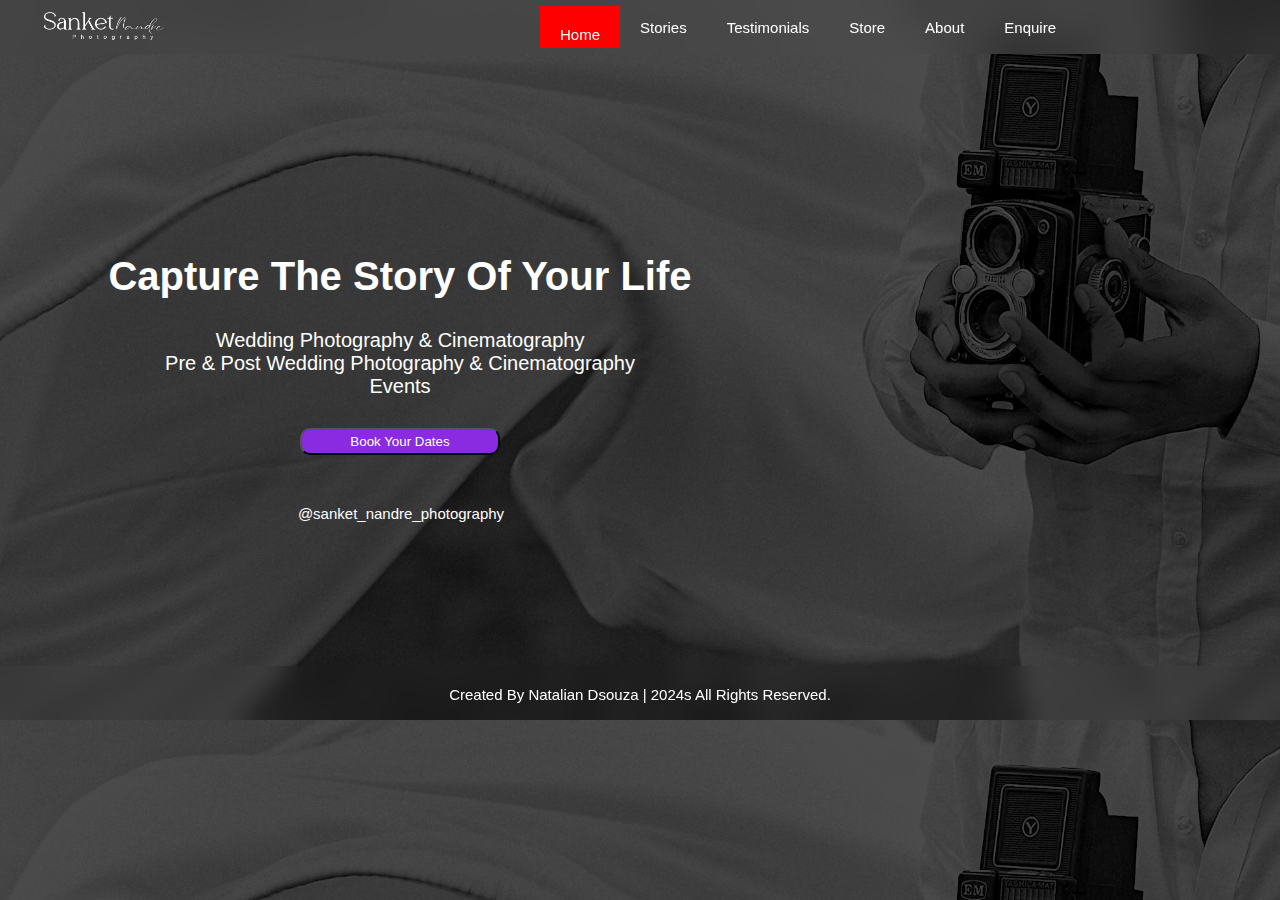
<file: index.html>
<!DOCTYPE html>
<html lang="en">
<head>
    <meta charset="UTF-8">
    <meta name="viewport" content="width=device-width, initial-scale=1.0">
    <title>Sanket Nandre Photography</title>
    <link rel="icon" href="./img/tlogo.png" type="image/x-icon">
    <link rel="stylesheet" href="https://cdnjs.cloudflare.com/ajax/libs/font-awesome/6.5.1/css/all.min.css" integrity="sha512-DTOQO9RWCH3ppGqcWaEA1BIZOC6xxalwEsw9c2QQeAIftl+Vegovlnee1c9QX4TctnWMn13TZye+giMm8e2LwA==" crossorigin="anonymous" referrerpolicy="no-referrer" />
    <link rel="stylesheet" href="styles/index.css">
</head>
<body class="background">
    <nav class="navbar">
        <ul class="nav-list">
            <li class="logo"><img src="img/logo.png" alt="Sanket"></li>
            <li class="active"><a href="index.html">Home</a></li>
            <li><a href="stories.html">Stories</a></li>
            <li><a href="testimonials.html">Testimonials</a></li>
            <li><a href="store.html">Store</a></li>
            <li><a href="about.html">About</a></li>
            <li><a href="enquire.html">Enquire</a></li>
        </ul>
    </nav>

    <section class="firstSection">
        <h1>Capture The Story Of Your Life</h1>
        <p>Wedding Photography & Cinematography <br>
           Pre & Post Wedding Photography & Cinematography <br>
           Events
        </p>
        <button><a href="enquire.html">Book Your Dates</a></button>
        <div class="insta">
            <i class="fa-brands fa-instagram"></i>
            <a href="https://www.instagram.com/sanket_nandre_photography/">@sanket_nandre_photography</a>
        </div>
    </section>

    <footer>
        <div class="foot-panel">
            <div class="copyright">
                <span>Created By <a href="https://www.instagram.com/dsouza_natalian/">Natalian Dsouza</a> | <span class="far fa-copyright"></span> 2024s All Rights Reserved.</span>
            </div>
        </div>
    </footer>
    <script src="script.js"></script>
</body>
</html>
</file>
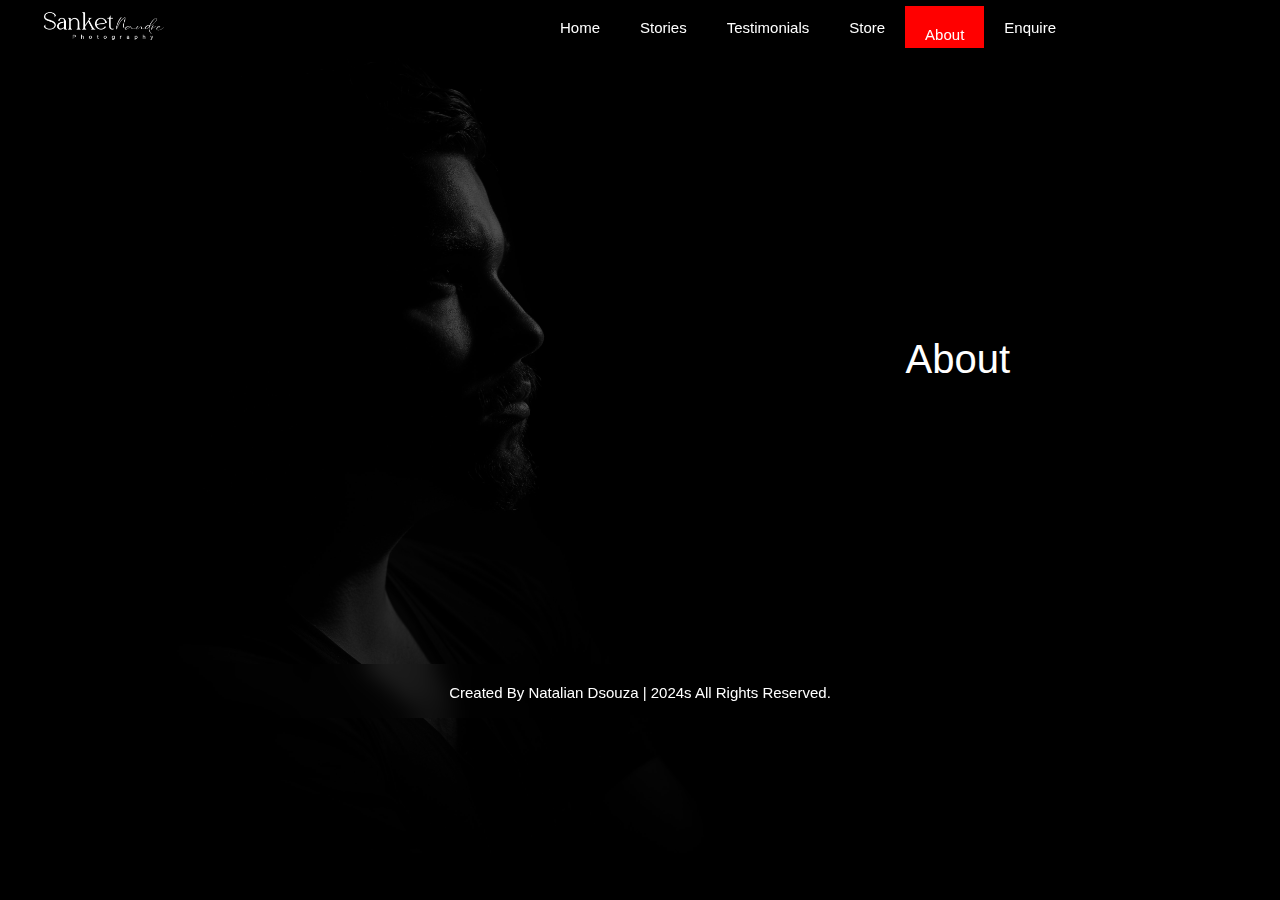
<file: about.html>
<!DOCTYPE html>
<html lang="en">
<head>
    <meta charset="UTF-8">
    <meta name="viewport" content="width=device-width, initial-scale=1.0">
    <title>Sanket Nandre Photography</title>
    <link rel="icon" href="./img/tlogo.png" type="image/x-icon">
    <link rel="stylesheet" href="https://cdnjs.cloudflare.com/ajax/libs/font-awesome/6.5.1/css/all.min.css" integrity="sha512-DTOQO9RWCH3ppGqcWaEA1BIZOC6xxalwEsw9c2QQeAIftl+Vegovlnee1c9QX4TctnWMn13TZye+giMm8e2LwA==" crossorigin="anonymous" referrerpolicy="no-referrer" />
    <link rel="stylesheet" href="styles/about.css">
</head>
<body class="background">
    <nav class="navbar">
        <ul class="nav-list">
            <li class="logo"><img src="img/logo.png" alt="Sanket"></li>
            <li><a href="index.html">Home</a></li>
            <li><a href="stories.html">Stories</a></li>
            <li><a href="testimonials.html">Testimonials</a></li>
            <li><a href="store.html">Store</a></li>
            <li class="active"><a href="about.html">About</a></li>
            <li><a href="enquire.html">Enquire</a></li>
        </ul>
    </nav>

    <section class="firstSection">
        <p>About</p>
    </section>


    <footer>
        <div class="foot-panel">
            <div class="copyright">
                <span>Created By <a href="https://www.instagram.com/dsouza_natalian/">Natalian Dsouza</a> | <span class="far fa-copyright"></span> 2024s All Rights Reserved.</span>
            </div>
        </div>
    </footer>
    <script src="script.js"></script>
</body>
</html>
</file>
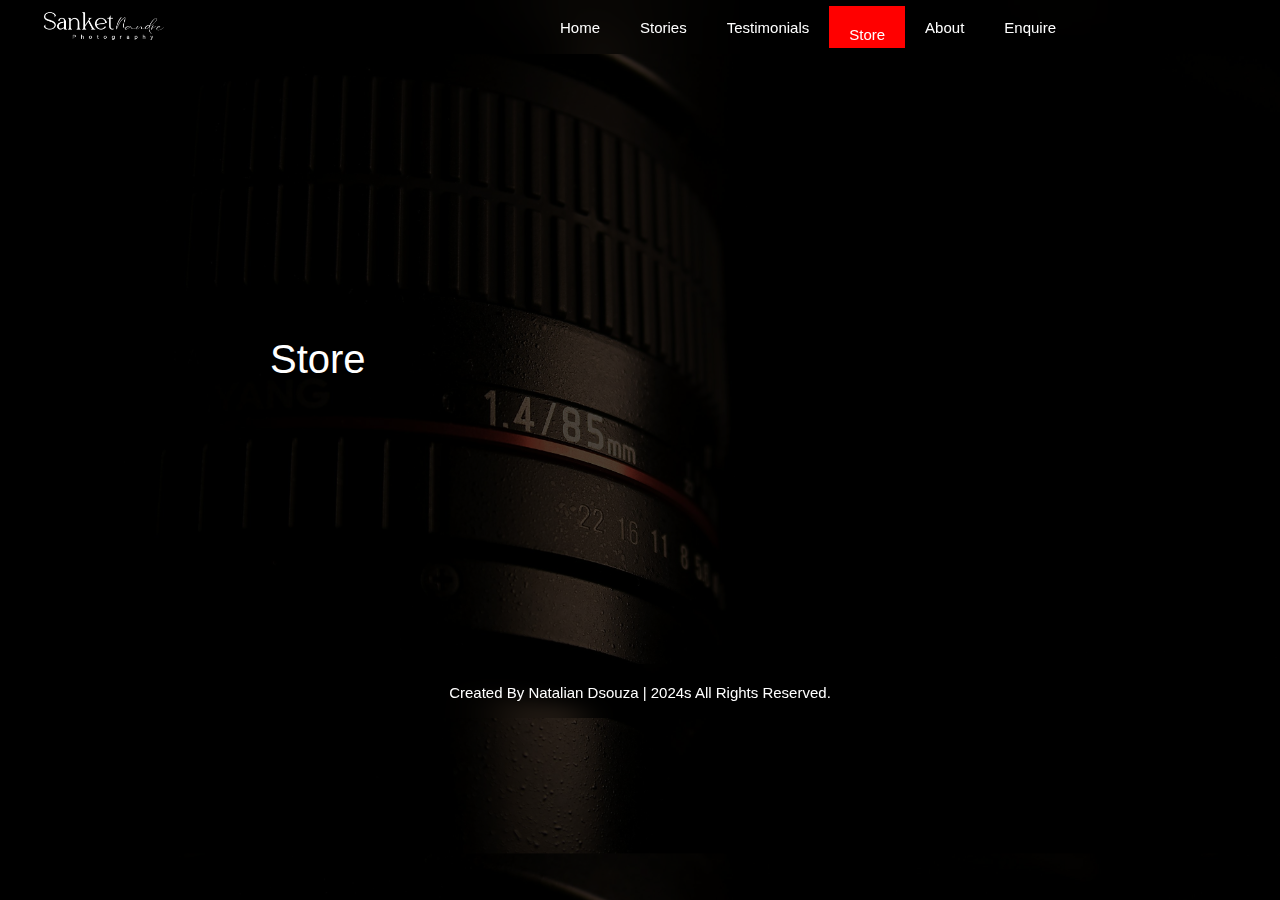
<file: store.html>
<!DOCTYPE html>
<html lang="en">
<head>
    <meta charset="UTF-8">
    <meta name="viewport" content="width=device-width, initial-scale=1.0">
    <title>Sanket Nandre Photography</title>
    <link rel="icon" href="./img/tlogo.png" type="image/x-icon">
    <link rel="stylesheet" href="https://cdnjs.cloudflare.com/ajax/libs/font-awesome/6.5.1/css/all.min.css" integrity="sha512-DTOQO9RWCH3ppGqcWaEA1BIZOC6xxalwEsw9c2QQeAIftl+Vegovlnee1c9QX4TctnWMn13TZye+giMm8e2LwA==" crossorigin="anonymous" referrerpolicy="no-referrer" />
    <link rel="stylesheet" href="styles/store.css">
</head>
<body class="background">
    <nav class="navbar">
        <ul class="nav-list">
            <li class="logo"><img src="img/logo.png" alt="Sanket"></li>
            <li><a href="index.html">Home</a></li>
            <li><a href="stories.html">Stories</a></li>
            <li><a href="testimonials.html">Testimonials</a></li>
            <li class="active"><a href="store.html">Store</a></li>
            <li><a href="about.html">About</a></li>
            <li><a href="enquire.html">Enquire</a></li>
        </ul>
    </nav>

    <section class="firstSection">
        <p>Store</p>
    </section>

    <footer>
        <div class="foot-panel">
            <div class="copyright">
                <span>Created By <a href="https://www.instagram.com/dsouza_natalian/">Natalian Dsouza</a> | <span class="far fa-copyright"></span> 2024s All Rights Reserved.</span>
            </div>
        </div>
    </footer>
    <script src="script.js"></script>
</body>
</html>
</file>
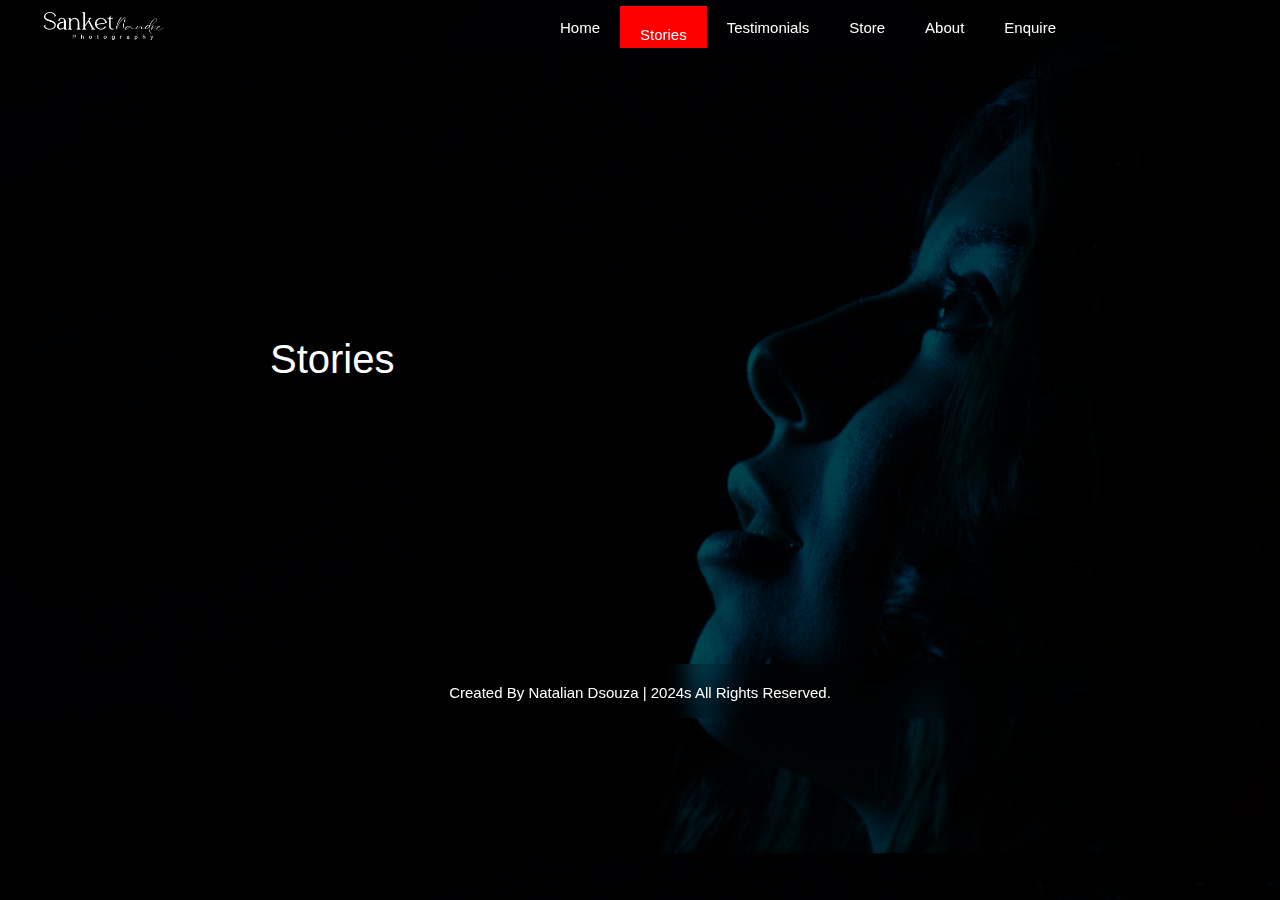
<file: stories.html>
<!DOCTYPE html>
<html lang="en">
<head>
    <meta charset="UTF-8">
    <meta name="viewport" content="width=device-width, initial-scale=1.0">
    <title>Sanket Nandre Photography</title>
    <link rel="icon" href="./img/tlogo.png" type="image/x-icon">
    <link rel="stylesheet" href="https://cdnjs.cloudflare.com/ajax/libs/font-awesome/6.5.1/css/all.min.css" integrity="sha512-DTOQO9RWCH3ppGqcWaEA1BIZOC6xxalwEsw9c2QQeAIftl+Vegovlnee1c9QX4TctnWMn13TZye+giMm8e2LwA==" crossorigin="anonymous" referrerpolicy="no-referrer" />
    <link rel="stylesheet" href="styles/stories.css">
</head>
<body class="background">
    <nav class="navbar">
        <ul class="nav-list">
            <li class="logo"><img src="img/logo.png" alt="Sanket"></li>
            <li><a href="index.html">Home</a></li>
            <li class="active"><a href="stories.html">Stories</a></li>
            <li><a href="testimonials.html">Testimonials</a></li>
            <li><a href="store.html">Store</a></li>
            <li><a href="about.html">About</a></li>
            <li><a href="enquire.html">Enquire</a></li>
        </ul>
    </nav>

    <section class="firstSection">
        <p>Stories</p>
    </section>

    <footer>
        <div class="foot-panel">
            <div class="copyright">
                <span>Created By <a href="https://www.instagram.com/dsouza_natalian/">Natalian Dsouza</a> | <span class="far fa-copyright"></span> 2024s All Rights Reserved.</span>
            </div>
        </div>
    </footer>
    <script src="script.js"></script>
</body>
</html>
</file>
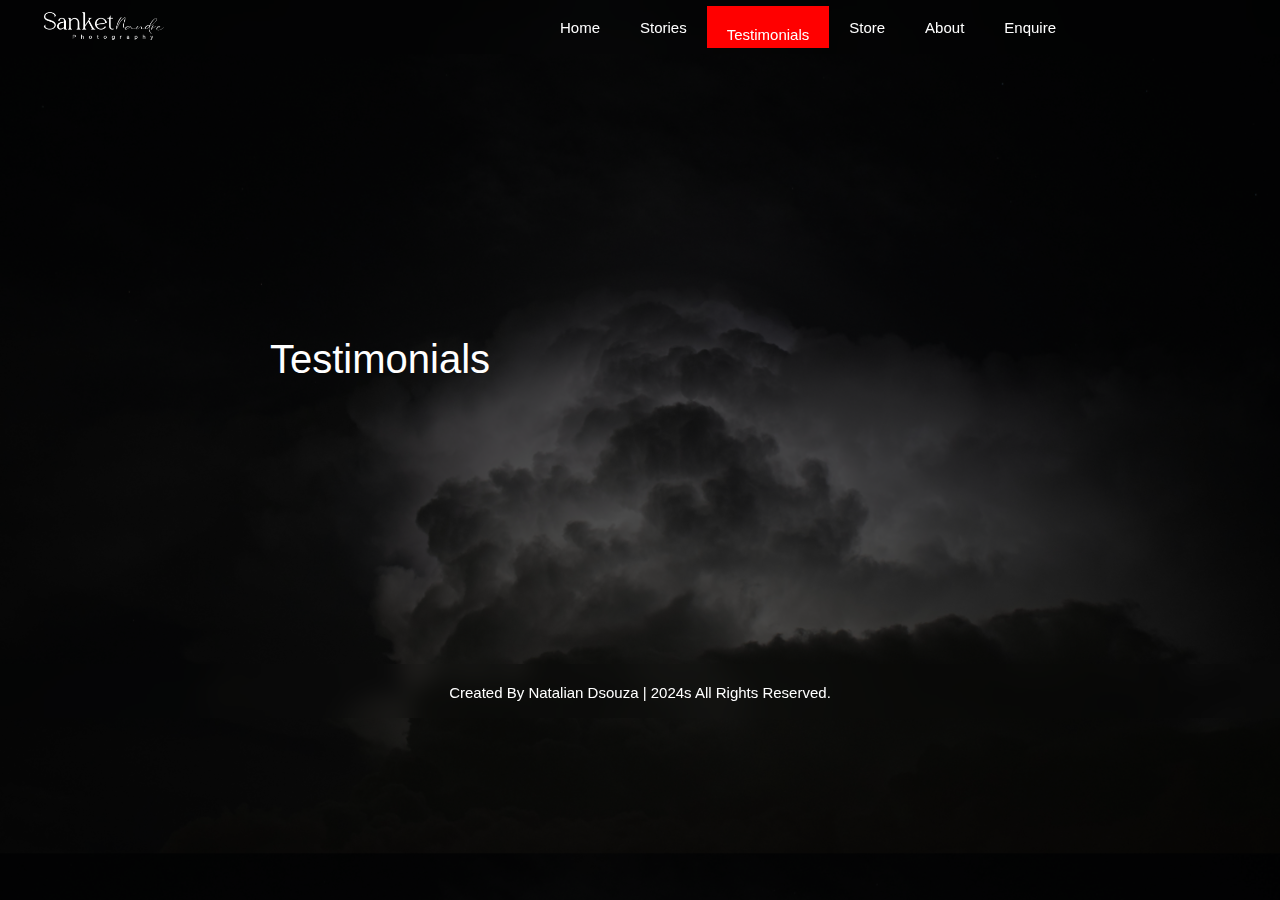
<file: testimonials.html>
<!DOCTYPE html>
<html lang="en">
<head>
    <meta charset="UTF-8">
    <meta name="viewport" content="width=device-width, initial-scale=1.0">
    <title>Sanket Nandre Photography</title>
    <link rel="icon" href="./img/tlogo.png" type="image/x-icon">
    <link rel="stylesheet" href="https://cdnjs.cloudflare.com/ajax/libs/font-awesome/6.5.1/css/all.min.css" integrity="sha512-DTOQO9RWCH3ppGqcWaEA1BIZOC6xxalwEsw9c2QQeAIftl+Vegovlnee1c9QX4TctnWMn13TZye+giMm8e2LwA==" crossorigin="anonymous" referrerpolicy="no-referrer" />
    <link rel="stylesheet" href="styles/testimonials.css">
</head>
<body class="background">
    <nav class="navbar">
        <ul class="nav-list">
            <li class="logo"><img src="img/logo.png" alt="Sanket"></li>
            <li><a href="index.html">Home</a></li>
            <li><a href="stories.html">Stories</a></li>
            <li class="active"><a href="testimonials.html">Testimonials</a></li>
            <li><a href="store.html">Store</a></li>
            <li><a href="about.html">About</a></li>
            <li><a href="enquire.html">Enquire</a></li>
        </ul>
    </nav>

    <section class="firstSection">
        <p>Testimonials</p>
    </section>

    <footer>
        <div class="foot-panel">
            <div class="copyright">
                <span>Created By <a href="https://www.instagram.com/natalian_dsouza/">Natalian Dsouza</a> | <span class="far fa-copyright"></span> 2024s All Rights Reserved.</span>
            </div>
        </div>
    </footer>
    <script src="script.js"></script>
</body>
</html>
</file>
<file: styles/index.css>
* {
    padding: 0;
    margin: 0;
    font-family: 'Lucida Sans', 'Lucida Sans Regular', 'Lucida Grande', 'Lucida Sans Unicode', Geneva, Verdana, sans-serif;
}

html {
    font-size: 62.5%;
}

.navbar {
    display: flex;
    width: 100%;
}

.nav-list {
    background: transparent;
	backdrop-filter: blur(20px);
	transition: all .3s ease-in;
    width: 100%;
    height: 6vh;
    font-size: 1.5rem;
    display: flex;
    align-items: center;
}

.nav-list li {
    list-style: none;
    padding: 20px;
}

.nav-list li a {
    text-decoration: none;
    color: white;
}

.nav-list li a:hover {
    color: red;
}

.logo img{
    width: 150px;
    padding: 0 8px;
}

.logo {
    display: flex;
    justify-content: left;
    align-items: center;
    height: 10px;
    width: 500px;
}

.active {
    background-color: red;
    height: 2px;
}

.background {
    background: rgba(0, 0, 0, 0.7) url(../img/hero1.jpg);
    background-size: cover;
    background-blend-mode: darken;
}

.firstSection {
    height: 412px;
    width: 800px;
    color: white;
    display: block;
    text-align: center;
    justify-content: left;
    padding-top: 200px;
} 

h1 {
    font-size: 4rem;
}

p {
    padding-top: 30px;
    font-size: 2rem;
}

button {
    margin-top: 30px;
    background-color: blueviolet;
    padding: 4px;
    border-radius: 10px;
    width: 200px;
}

button a {
    text-decoration: none;
    color: white;
}

.insta {
    margin-top: 50px;
    font-size: 1.5rem;
}

.insta i {
    margin-right: 2px;   
}

.insta a {
    text-decoration: none;
    color: white;
}

.foot-panel {
    background: transparent;
	backdrop-filter: blur(10px);
	transition: all .3s ease-in;
    color: white;
    height: 6vh;
    font-size: 1.5rem;
    text-align: center;
}

.copyright {
    padding-top: 20px;
}

footer span a{
    color: white;
    text-decoration: none;
}
footer span a:hover{
    text-decoration: underline;
}

footer {
    position: sticky;
    bottom: 0;
}

@media(max-width:998px) {
    html {
        font-size: 55%;
    }
}

@media(max-width:768px) {
    html {
        font-size: 45%;
    }
}
</file>
<file: styles/about.css>
* {
    padding: 0;
    margin: 0;
    font-family: 'Lucida Sans', 'Lucida Sans Regular', 'Lucida Grande', 'Lucida Sans Unicode', Geneva, Verdana, sans-serif;
}

html {
    font-size: 62.5%;
}

.navbar {
    display: flex;
    width: 100%;
}

.nav-list {
    background: transparent;
	backdrop-filter: blur(20px);
	transition: all .3s ease-in;
    width: 100%;
    height: 6vh;
    font-size: 1.5rem;
    display: flex;
    align-items: center;
}

.nav-list li {
    list-style: none;
    padding: 20px;
}

.nav-list li a {
    text-decoration: none;
    color: white;
}

.nav-list li a:hover {
    background-color: red;
}

.logo img{
    width: 150px;
    padding: 0 8px;
}

.logo {
    display: flex;
    justify-content: left;
    align-items: center;
    height: 10px;
    width: 500px;
}

.active {
    background-color: red;
    height: 2px;
}

.background {
    background: rgba(0, 0, 0, 0.7) url(../img/hero-ab.jpg);
    background-size: cover;
    background-blend-mode: darken;
}

.firstSection {
    height: 610px;
    width: 100%;
    color: white;
    display: flex;
    justify-content: right;
    align-items: center;
}

section p {
    font-size: 4rem;
    padding-right: 30vh;
}

.foot-panel {
    background: transparent;
	backdrop-filter: blur(10px);
	transition: all .3s ease-in;
    color: white;
    height: 6vh;
    font-size: 1.5rem;
    text-align: center;
}

.copyright {
    padding-top: 20px;
}

footer span a{
    color: white;
    text-decoration: none;
}
footer span a:hover{
    text-decoration: underline;
}

footer {
    position: sticky;
    bottom: 0;
}

@media(max-width:998px) {
    html {
        font-size: 55%;
    }
}

@media(max-width:768px) {
    html {
        font-size: 45%;
    }
}
</file>
<file: styles/store.css>
* {
    padding: 0;
    margin: 0;
    font-family: 'Lucida Sans', 'Lucida Sans Regular', 'Lucida Grande', 'Lucida Sans Unicode', Geneva, Verdana, sans-serif;
}

html {
    font-size: 62.5%;
}

.navbar {
    display: flex;
    width: 100%;
}

.nav-list {
    background: transparent;
	backdrop-filter: blur(20px);
	transition: all .3s ease-in;
    width: 100%;
    height: 6vh;
    font-size: 1.5rem;
    display: flex;
    align-items: center;
}

.nav-list li {
    list-style: none;
    padding: 20px;
}

.nav-list li a {
    text-decoration: none;
    color: white;
}

.nav-list li a:hover {
    color: red;
}

.logo img{
    width: 150px;
    padding: 0 8px;
}

.logo {
    display: flex;
    justify-content: left;
    align-items: center;
    height: 10px;
    width: 500px;
}

.active {
    background-color: red;
    height: 2px;
}

.background {
    background: rgba(0, 0, 0, 0.7) url(../img/hero-store.jpg);
    background-size: cover;
    background-blend-mode: darken;
}

.firstSection {
    height: 610px;
    width: 100%;
    color: white;
    display: flex;
    justify-content: left;
    align-items: center;
}

section p {
    font-size: 4rem;
    padding-left: 30vh;
}

.foot-panel {
    background: transparent;
	backdrop-filter: blur(10px);
	transition: all .3s ease-in;
    color: white;
    height: 6vh;
    font-size: 1.5rem;
    text-align: center;
}

.copyright {
    padding-top: 20px;
}

footer span a{
    color: white;
    text-decoration: none;
}
footer span a:hover{
    text-decoration: underline;
}

footer {
    position: sticky;
    bottom: 0;
}

@media(max-width:998px) {
    html {
        font-size: 55%;
    }
}

@media(max-width:768px) {
    html {
        font-size: 45%;
    }
}
</file>
<file: styles/stories.css>
* {
    padding: 0;
    margin: 0;
    font-family: 'Lucida Sans', 'Lucida Sans Regular', 'Lucida Grande', 'Lucida Sans Unicode', Geneva, Verdana, sans-serif;
}

html {
    font-size: 62.5%;
}

.navbar {
    display: flex;
    width: 100%;
}

.nav-list {
    background: transparent;
	backdrop-filter: blur(20px);
	transition: all .3s ease-in;
    width: 100%;
    height: 6vh;
    font-size: 1.5rem;
    display: flex;
    align-items: center;
}

.nav-list li {
    list-style: none;
    padding: 20px;
}

.nav-list li a {
    text-decoration: none;
    color: white;
}

.nav-list li a:hover {
    color: red;
}

.logo img{
    width: 150px;
    padding: 0 8px;
}

.logo {
    display: flex;
    justify-content: left;
    align-items: center;
    height: 10px;
    width: 500px;
}

.active {
    background-color: red;
    height: 2px;
}

.background {
    background: rgba(0, 0, 0, 0.7) url(../img/hero-stories.jpg);
    background-size: cover;
    background-blend-mode: darken;
}

.firstSection {
    height: 610px;
    width: 100%;
    color: white;
    display: flex;
    justify-content: left;
    align-items: center;
}

section p {
    font-size: 4rem;
    padding-left: 30vh;
}

.foot-panel {
    background: transparent;
	backdrop-filter: blur(10px);
	transition: all .3s ease-in;
    color: white;
    height: 6vh;
    font-size: 1.5rem;
    text-align: center;
}

.copyright {
    padding-top: 20px;
}

footer span a{
    color: white;
    text-decoration: none;
}
footer span a:hover{
    text-decoration: underline;
}

footer {
    position: sticky;
    bottom: 0;
}

@media(max-width:998px) {
    html {
        font-size: 55%;
    }
}

@media(max-width:768px) {
    html {
        font-size: 45%;
    }
}
</file>
<file: styles/testimonials.css>
* {
    padding: 0;
    margin: 0;
    font-family: 'Lucida Sans', 'Lucida Sans Regular', 'Lucida Grande', 'Lucida Sans Unicode', Geneva, Verdana, sans-serif;
}

html {
    font-size: 62.5%;
}

.navbar {
    display: flex;
    width: 100%;
}

.nav-list {
    background: transparent;
	backdrop-filter: blur(20px);
	transition: all .3s ease-in;
    width: 100%;
    height: 6vh;
    font-size: 1.5rem;
    display: flex;
    align-items: center;
}

.nav-list li {
    list-style: none;
    padding: 20px;
}

.nav-list li a {
    text-decoration: none;
    color: white;
}

.nav-list li a:hover {
    color: red;
}

.logo img{
    width: 150px;
    padding: 0 8px;
}

.logo {
    display: flex;
    justify-content: left;
    align-items: center;
    height: 10px;
    width: 500px;
}

.active {
    background-color: red;
    height: 2px;
}

.background {
    background: rgba(0, 0, 0, 0.7) url(../img/hero-tes.jpg);
    background-size: cover;
    background-blend-mode: darken;
}

.firstSection {
    height: 610px;
    width: 100%;
    color: white;
    display: flex;
    justify-content: left;
    align-items: center;
}

section p {
    font-size: 4rem;
    padding-left: 30vh;
}

.foot-panel {
    background: transparent;
	backdrop-filter: blur(10px);
	transition: all .3s ease-in;
    color: white;
    height: 6vh;
    font-size: 1.5rem;
    text-align: center;
}

.copyright {
    padding-top: 20px;
}

footer span a{
    color: white;
    text-decoration: none;
}
footer span a:hover{
    text-decoration: underline;
}

footer {
    position: sticky;
    bottom: 0;
}

@media(max-width:998px) {
    html {
        font-size: 55%;
    }
}

@media(max-width:768px) {
    html {
        font-size: 45%;
    }
}
</file>
